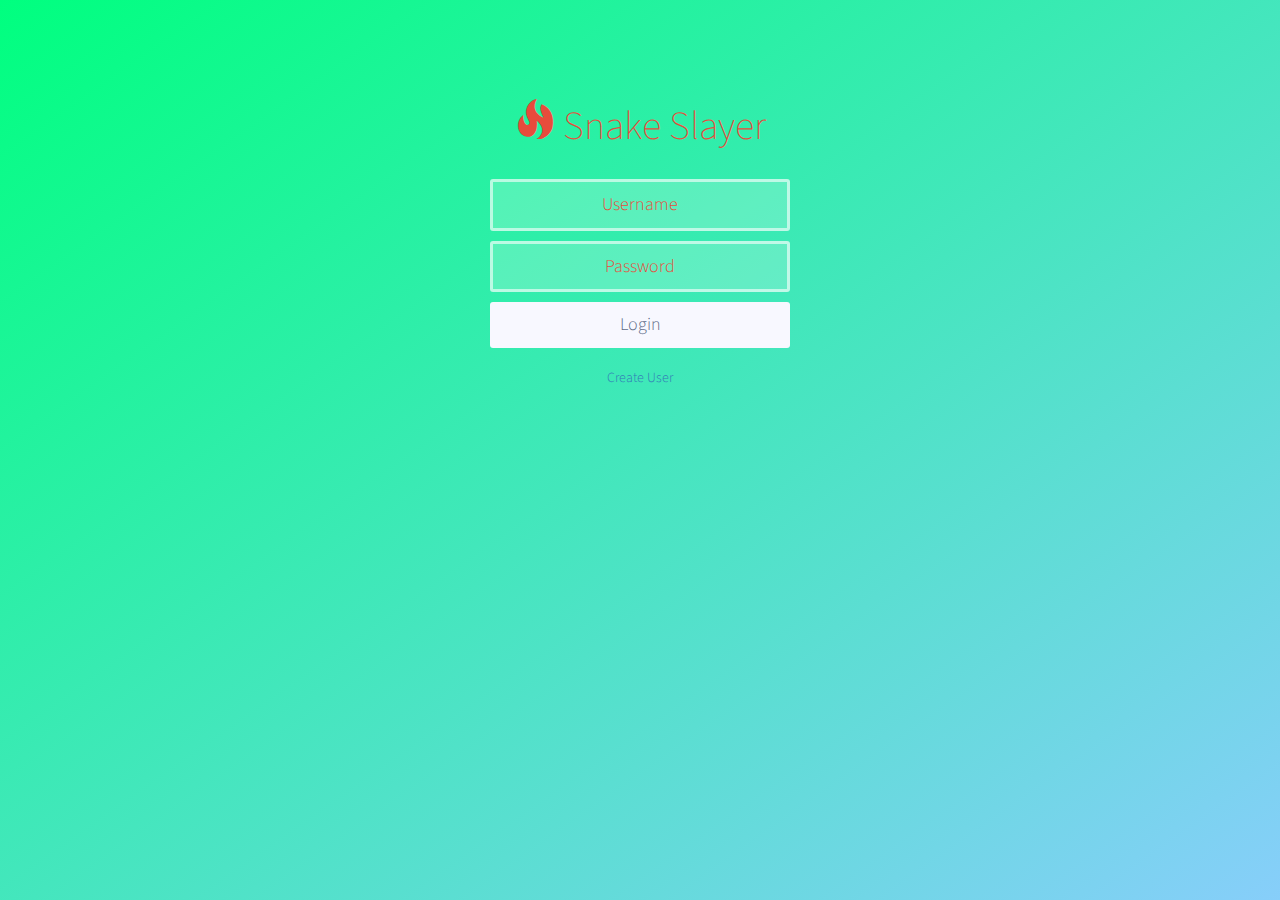
<file: index.html>
<!DOCTYPE html>
<html lang="en">
<head>
    <meta charset="UTF-8">
    <title> client </title>

    <link rel="stylesheet" href="css/bootstrap.css" type="text/css">
    <link rel="stylesheet" href="css/override.css" type="text/css">


</head>
<body>
<!--the wrapper is the background -->
<div class="wrapper">

    <!-- the container is the box that contains the login input fields and button -->
    <div class="container">
        <h1><span class="glyphicon glyphicon-fire"></span> Snake Slayer </h1>

        <!-- specifies the id, type & class for both input fields & button -->
        <form id="loginform" method="post">
            <input type="text" id=userfrm placeholder="Username">
            <input type="password" id=passfrm placeholder="Password">
            <button class="loginbutton" type="submit" id="login-button">Login</button>
            <br>
            <br>
            <a href="signup.html"> Create User </a>

        </form>

    </div>
    <!--creates the "bubble" effect in the background-->
    <ul class="bg-bubbles">
        <li></li>
        <li></li>
        <li></li>
        <li></li>
        <li></li>
        <li></li>
        <li></li>
        <li></li>
        <li></li>
        <li></li>
    </ul>
</div>


<script src="js/lib/jquery-2.1.4.min.js"></script>
<script src="js/lib/bootstrap.js"></script>
<script src="js/client.js"></script>

</body>
</html>
</file>
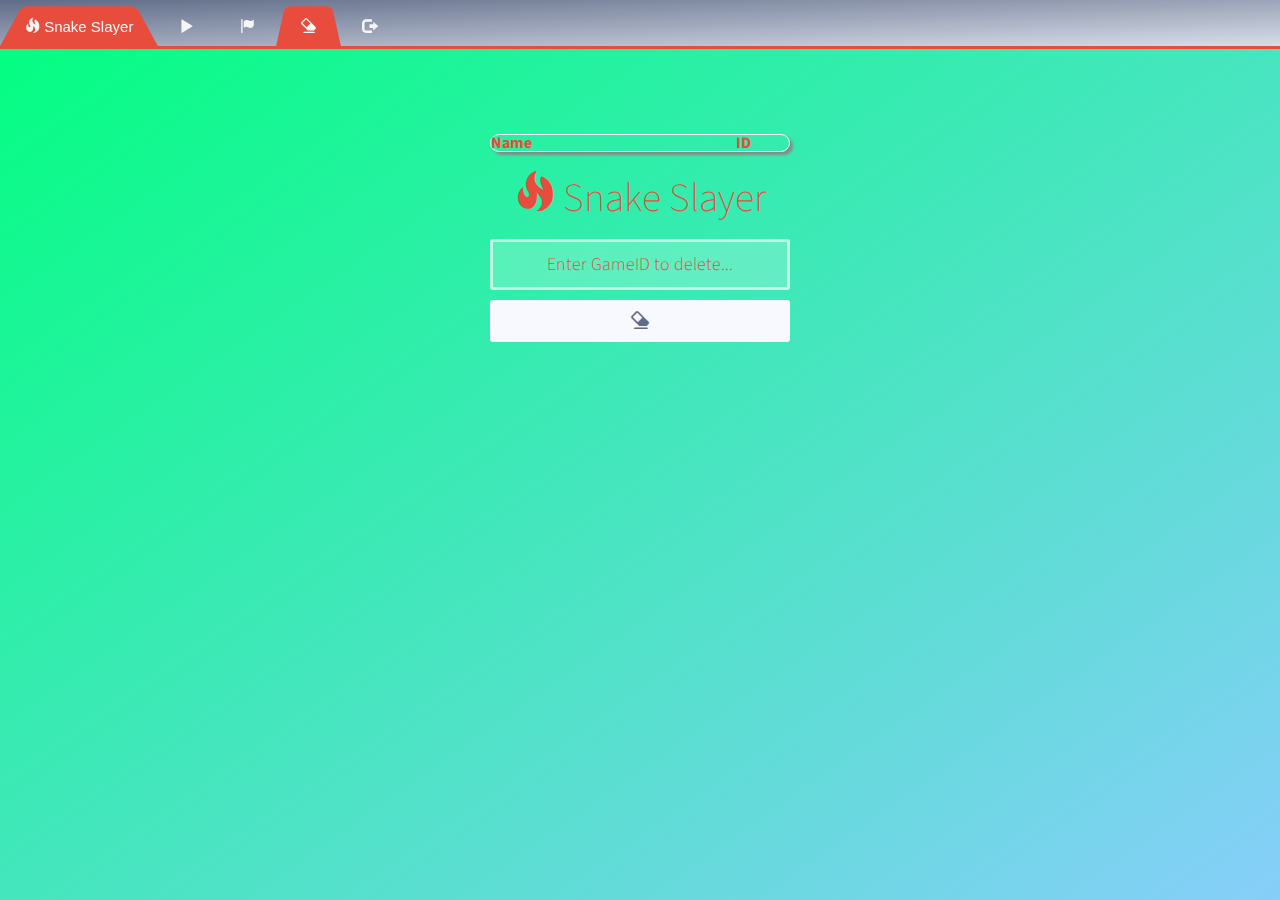
<file: delete.html>
<!DOCTYPE html>
<html lang="en">
<head>
    <meta charset="UTF-8">

    <title>Delete in Snake Slayer</title>
    <link rel="stylesheet" href="css/bootstrap.css" type="text/css">
    <link rel="stylesheet" href="css/reset.css" type="text/css">
    <link rel="stylesheet" href="css/deleteoverride.css" type="text/css">

</head>

<body>

<!-- background -->
<div class="wrapper">

    <!-- nav bar -->
    <div id='cssmenu'>
        <ul>
            <li><a href='game.html'> <span class="glyphicon glyphicon-fire"></span> Snake Slayer </a></li>
            <li><a href='join.html'><span class="glyphicon glyphicon-play"></span></a></li>
            <li><a href='scores.html'><span class="glyphicon glyphicon-flag"></span></a></li>
            <li class='active'><a href='delete.html'><span class="glyphicon glyphicon-erase"></span></a></li>
            <li><a href='index.html'><span class="glyphicon glyphicon-log-out"></span></a></li>

        </ul>
    </div>

    <!-- Delete DIV!! it uses index/override CSS therefore it is still named container -->
    <div class="container">
        <!-- games deleted table -->
        <div class="pendinggames">
            <table id="deletegames">


                <tr>
                    <th width="500px">Name</th>
                    <th width="100px">ID</th>

                </tr>


            </table>

        </div>
        <h1><span class="glyphicon glyphicon-fire"></span> Snake Slayer </h1>
        <!-- specifies the id, type & class for both input field & button -->
        <form id="deleteform" method="post">
            <input type="text" id=deletegamefrm placeholder="Enter GameID to delete..." name="game">
            <button class="deletebutton" type="submit" id="delete-button" value="post"><span
                    class="glyphicon glyphicon-erase"></span></button>

        </form>

    </div>

    <!-- creates the bubble effect in the background -->
    <ul class="bg-bubbles">
        <li></li>
        <li></li>
        <li></li>
        <li></li>
        <li></li>
        <li></li>
        <li></li>
        <li></li>
        <li></li>
        <li></li>
    </ul>
</div>


<script src="js/lib/jquery-2.1.4.min.js"></script>
<script src="js/lib/bootstrap.js"></script>
<script src="js/client.js"></script>


</body>

</html>
</file>
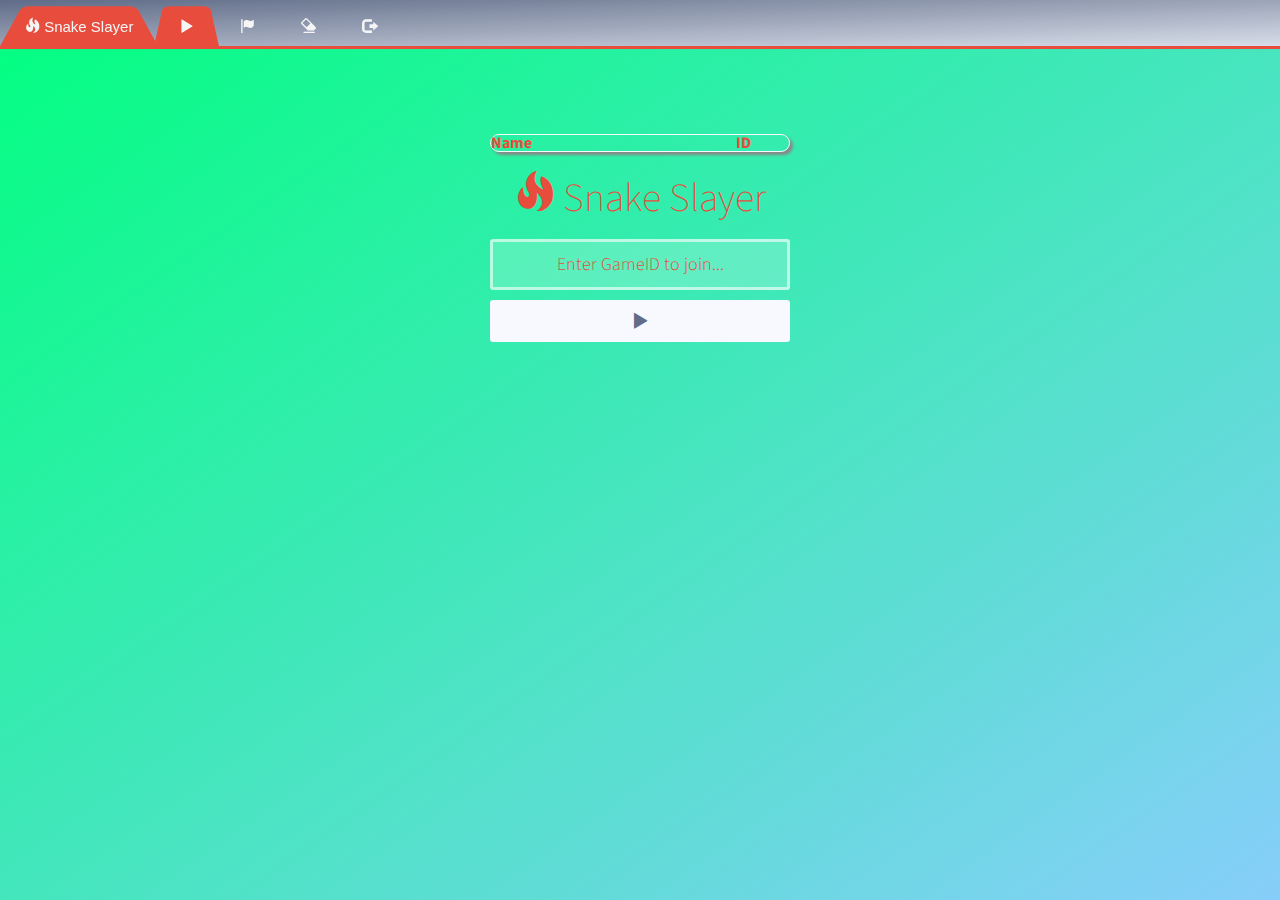
<file: join.html>
<!DOCTYPE html>
<html lang="en">
<head>
    <meta charset="UTF-8">

    <title>Join Game in Snake Slayer</title>
    <link rel="stylesheet" href="css/bootstrap.css" type="text/css">
    <link rel="stylesheet" href="css/reset.css" type="text/css">
    <link rel="stylesheet" href="css/joinoverride.css" type="text/css">

</head>

<body>

<!-- background -->
<div class="wrapper">

    <!-- nav bar -->
    <div id='cssmenu'>
        <ul>
            <li><a href='game.html'> <span class="glyphicon glyphicon-fire"></span> Snake Slayer </a></li>
            <li class='active'><a href='join.html'><span class="glyphicon glyphicon-play"></span></a></li>
            <li><a href='scores.html'><span class="glyphicon glyphicon-flag"></span></a></li>
            <li><a href='delete.html'><span class="glyphicon glyphicon-erase"></span></a></li>
            <li><a href='index.html'><span class="glyphicon glyphicon-log-out"></span></a></li>

        </ul>
    </div>

    <!-- Delete DIV!! it uses index/override CSS therefore it is still named container -->
    <div class="container">
        <!-- games deleted table -->
        <div class="joinpendinggames">
            <table id="joingames">


                <tr>
                    <th width="500px">Name</th>
                    <th width="100px">ID</th>

                </tr>


            </table>

        </div>
        <h1><span class="glyphicon glyphicon-fire"></span> Snake Slayer </h1>
        <!-- specifies the id, type & class for both input field & button -->
        <form id="joinform" method="post">
            <input type="text" id=joingamefrm placeholder="Enter GameID to join..." name="game">
            <button class="joinbutton" type="button" id="join-button" value="post"><span
                    class="glyphicon glyphicon-play"></span></button>

        </form>

    </div>

    <!-- creates the bubble effect in the background -->
    <ul class="bg-bubbles">
        <li></li>
        <li></li>
        <li></li>
        <li></li>
        <li></li>
        <li></li>
        <li></li>
        <li></li>
        <li></li>
        <li></li>
    </ul>
</div>


<script src="js/lib/jquery-2.1.4.min.js"></script>
<script src="js/lib/bootstrap.js"></script>
<script src="js/client.js"></script>


</body>

</html>
</file>
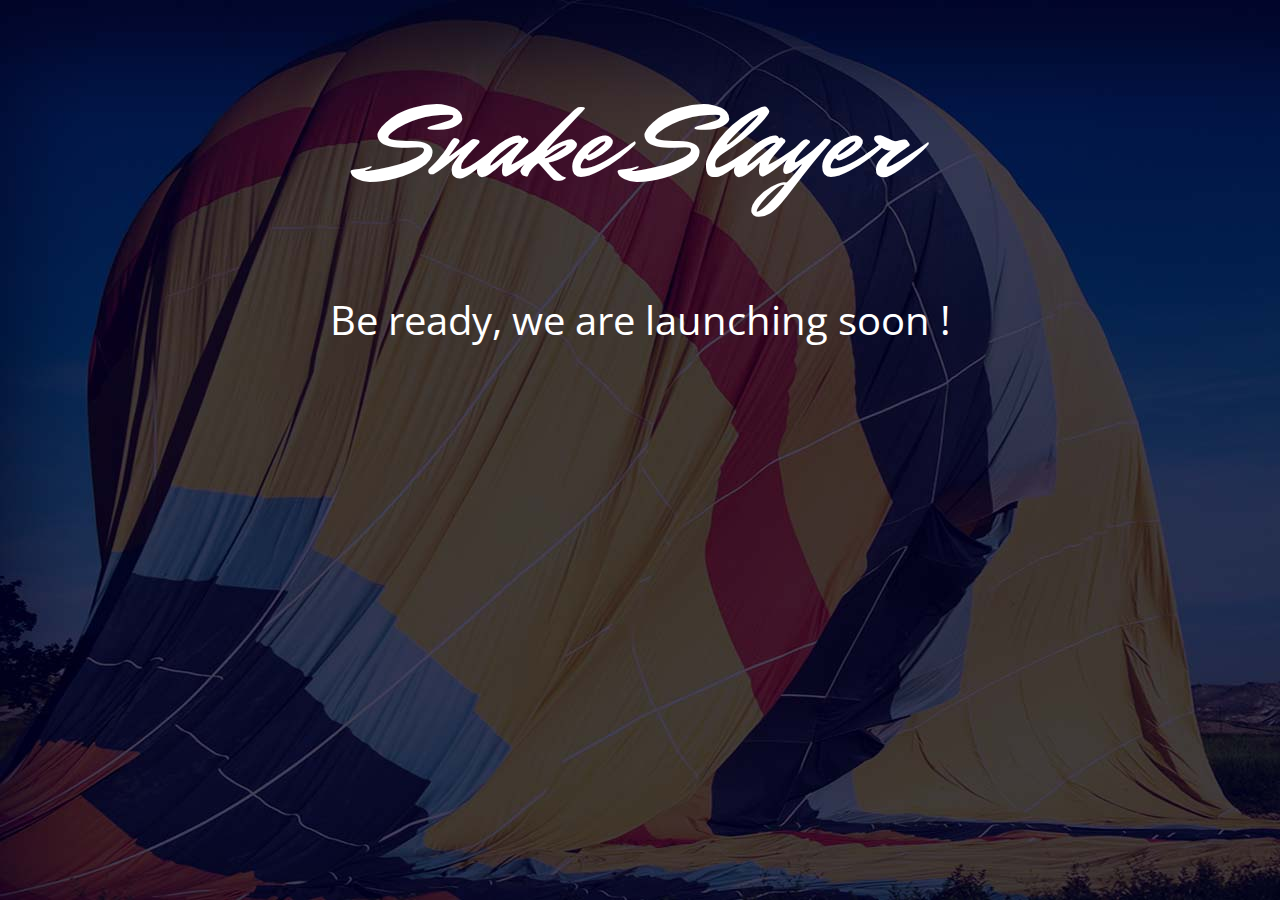
<file: signup.html>
<!DOCTYPE html>
<html>
<head>
    <meta http-equiv="Content-Type" content="text/html; charset=UTF-8">
    <title>Sign up page - coming soon!</title>
    <meta name="viewport" content="width=device-width, initial-scale=1.0">
    <link rel="stylesheet" type="text/css" href="css/signupoverride.css">
    <link href='http://fonts.googleapis.com/css?family=Open+Sans:300,600' rel='stylesheet' type='text/css'>
    <link href='http://fonts.googleapis.com/css?family=Mr+Dafoe' rel='stylesheet' type='text/css'>
</head>
<body>
<div class="wrap">
    <div class="content">
        <div class="logo">
            <a href="signup.html"><h1>Snake Slayer</h1></a>
        </div>
        <p>Be ready, we are launching soon &#33;</p>


    </div>
</div>
</body>
</html>
</file>
<file: css/override.css>
/* different styles for writing etc. */
@import url(http://fonts.googleapis.com/css?family=Source+Sans+Pro:200,300);

* {
    box-sizing: border-box;
    margin: 0;
    padding: 0;
    font-weight: 300;
}

body {
    font-family: 'Source Sans Pro', sans-serif;
    color: #e74c3c;
    font-weight: 300;
}

body ::-webkit-input-placeholder {
    /* WebKit browsers */
    font-family: 'Source Sans Pro', sans-serif;
    color: #e74c3c;
    font-weight: 300;
}

body :-moz-placeholder {
    /* Mozilla Firefox 4 to 18 */
    font-family: 'Source Sans Pro', sans-serif;
    color: #e74c3c;
    opacity: 1;
    font-weight: 300;
}

body ::-moz-placeholder {
    /* Mozilla Firefox 19+ */
    font-family: 'Source Sans Pro', sans-serif;
    color: #e74c3c;
    opacity: 1;
    font-weight: 300;
}

body :-ms-input-placeholder {
    /* Internet Explorer 10+ */
    font-family: 'Source Sans Pro', sans-serif;
    color: #e74c3c;
    font-weight: 300;

}

/* background in itself */
.wrapper {
    background: #87cefa;
    background: -webkit-linear-gradient(top left, #00ff7f 0%, #87cefa 100%);
    background: linear-gradient(to bottom right, #00ff7f 0%, #87cefa 100%);
    position: absolute;
    top: 0%;
    left: 0;
    width: 100%;
    height: 100%;
    overflow: hidden;
}

.wrapper.form-success .container h1 {
    -webkit-transform: translateY(85px);
    -ms-transform: translateY(85px);
    transform: translateY(85px);

}

/* the container for the login/submit menu, with it's input boxes and buttons included*/
.container {
    max-width: 600px;
    margin: 0 auto;
    padding: 80px 0;
    height: 400px;
    text-align: center;
}

.container h1 {
    font-size: 40px;
    -webkit-transition-duration: 1s;
    transition-duration: 1s;
    -webkit-transition-timing-function: ease-in-put;
    transition-timing-function: ease-in-put;
    font-weight: 200;
}

form {
    padding: 20px 0;
    position: relative;
    z-index: 2;
}

/* both textfields for input username + password */
form input {
    -webkit-appearance: none;
    -moz-appearance: none;
    appearance: none;
    outline: 0;
    border: 3px solid rgba(255, 255, 255, 0.6);
    background-color: rgba(255, 255, 255, 0.2);
    width: 300px;
    border-radius: 3px;
    padding: 10px 15px;
    margin: 0 auto 10px auto;
    display: block;
    text-align: center;
    font-size: 18px;
    color: #606c88;
    -webkit-transition-duration: 0.25s;
    transition-duration: 0.25s;
    font-weight: 300;

}

/* hover and click on (focus) effects */
form input:hover {
    background-color: rgba(255, 255, 255, 0.4);
}

form input:focus {
    background-color: #f8f8ff;
    width: 350px;
    color: #606c88;
}

/* submit/login button */
form button {
    -webkit-appearance: none;
    -moz-appearance: none;
    appearance: none;
    outline: 0;
    background-color: #f8f8ff;
    border: 0;
    padding: 10px 15px;
    color: #606c88;
    border-radius: 3px;
    width: 300px;
    cursor: pointer;
    font-size: 18px;
    -webkit-transition-duration: 0.25s;
    transition-duration: 0.25s;
}

/* hover effect on login button */
form button:hover {
    background-color: #e74c3c;
}

/* background effect "bubbles" */
.bg-bubbles {
    position: absolute;
    top: 0;
    left: 0;
    width: 100%;
    height: 100%;
    z-index: 1;
}

.bg-bubbles li {
    position: absolute;
    list-style: none;
    display: block;
    width: 40px;
    height: 40px;
    background-color: rgba(255, 255, 255, 0.15);
    bottom: -160px;
    -webkit-animation: square 25s infinite;
    animation: square 25s infinite;
    -webkit-transition-timing-function: linear;
    transition-timing-function: linear;
}

.bg-bubbles li:nth-child(1) {
    left: 10%;
}

.bg-bubbles li:nth-child(2) {
    left: 20%;
    width: 80px;
    height: 80px;
    -webkit-animation-delay: 2s;
    animation-delay: 2s;
    -webkit-animation-duration: 17s;
    animation-duration: 17s;
}

.bg-bubbles li:nth-child(3) {
    left: 25%;
    -webkit-animation-delay: 4s;
    animation-delay: 4s;
}

.bg-bubbles li:nth-child(4) {
    left: 40%;
    width: 60px;
    height: 60px;
    -webkit-animation-duration: 22s;
    animation-duration: 22s;
    background-color: rgba(255, 255, 255, 0.25);
}

.bg-bubbles li:nth-child(5) {
    left: 70%;
}

.bg-bubbles li:nth-child(6) {
    left: 80%;
    width: 120px;
    height: 120px;
    -webkit-animation-delay: 3s;
    animation-delay: 3s;
    background-color: rgba(255, 255, 255, 0.2);
}

.bg-bubbles li:nth-child(7) {
    left: 32%;
    width: 160px;
    height: 160px;
    -webkit-animation-delay: 7s;
    animation-delay: 7s;
}

.bg-bubbles li:nth-child(8) {
    left: 55%;
    width: 20px;
    height: 20px;
    -webkit-animation-delay: 15s;
    animation-delay: 15s;
    -webkit-animation-duration: 40s;
    animation-duration: 40s;
}

.bg-bubbles li:nth-child(9) {
    left: 25%;
    width: 10px;
    height: 10px;
    -webkit-animation-delay: 2s;
    animation-delay: 2s;
    -webkit-animation-duration: 40s;
    animation-duration: 40s;
    background-color: rgba(255, 255, 255, 0.3);
}

.bg-bubbles li:nth-child(10) {
    left: 90%;
    width: 160px;
    height: 160px;
    -webkit-animation-delay: 11s;
    animation-delay: 11s;
}

/* frame position */
@-webkit-keyframes square {
    0% {
        -webkit-transform: translateY(0);
        transform: translateY(0);
    }
    100% {
        -webkit-transform: translateY(-700px) rotate(600deg);
        transform: translateY(-700px) rotate(600deg);
    }
}

@keyframes square {
    0% {
        -webkit-transform: translateY(0);
        transform: translateY(0);
    }
    100% {
        -webkit-transform: translateY(-700px) rotate(600deg);
        transform: translateY(-700px) rotate(600deg);
    }
}
</file>
<file: css/deleteoverride.css>
/* different styles for writing etc. */
@import url(http://fonts.googleapis.com/css?family=Source+Sans+Pro:200,300);

* {
    box-sizing: border-box;
    margin: 0;
    padding: 0;
    font-weight: 300;
}

body {
    font-family: 'Source Sans Pro', sans-serif;
    color: #e74c3c;
    font-weight: 300;
}

body ::-webkit-input-placeholder {
    /* WebKit browsers */
    font-family: 'Source Sans Pro', sans-serif;
    color: #e74c3c;
    font-weight: 300;
}

body :-moz-placeholder {
    /* Mozilla Firefox 4 to 18 */
    font-family: 'Source Sans Pro', sans-serif;
    color: #e74c3c;
    opacity: 1;
    font-weight: 300;
}

body ::-moz-placeholder {
    /* Mozilla Firefox 19+ */
    font-family: 'Source Sans Pro', sans-serif;
    color: #e74c3c;
    opacity: 1;
    font-weight: 300;
}

body :-ms-input-placeholder {
    /* Internet Explorer 10+ */
    font-family: 'Source Sans Pro', sans-serif;
    color: #e74c3c;
    font-weight: 300;

}

/* background in itself */
.wrapper {
    background: #87cefa;
    background: -webkit-linear-gradient(top left, #00ff7f 0%, #87cefa 100%);
    background: linear-gradient(to bottom right, #00ff7f 0%, #87cefa 100%);
    position: absolute;
    top: 0%;
    left: 0;
    width: 100%;
    height: 100%;
    overflow: hidden;
}

.wrapper.form-success .container h1 {
    -webkit-transform: translateY(85px);
    -ms-transform: translateY(85px);
    transform: translateY(85px);

}

/* the container for the login/submit menu, with it's input boxes and buttons included*/
.container {
    max-width: 600px;
    margin: 0% auto;
    padding: 80px 0;
    height: 400px;
    text-align: center;
}

.container h1 {
    font-size: 40px;
    margin-top: 2%;
    -webkit-transition-duration: 1s;
    transition-duration: 1s;
    -webkit-transition-timing-function: ease-in-put;
    transition-timing-function: ease-in-put;
    font-weight: 200;
}

form {
    padding: 20px 0;
    position: relative;
    z-index: 2;
}

/* both textfields for input username + password */
form input {
    -webkit-appearance: none;
    -moz-appearance: none;
    appearance: none;
    outline: 0;
    border: 3px solid rgba(255, 255, 255, 0.6);
    background-color: rgba(255, 255, 255, 0.2);
    width: 300px;
    border-radius: 3px;
    padding: 10px 15px;
    margin: 0 auto 10px auto;
    display: block;
    text-align: center;
    font-size: 18px;
    color: #606c88;
    -webkit-transition-duration: 0.25s;
    transition-duration: 0.25s;
    font-weight: 300;

}

/* hover and click on (focus) effects */
form input:hover {
    background-color: rgba(255, 255, 255, 0.4);
}

form input:focus {
    background-color: #f8f8ff;
    width: 350px;
    color: #606c88;
}

/* submit/login button */
form button {
    -webkit-appearance: none;
    -moz-appearance: none;
    appearance: none;
    outline: 0;
    background-color: #f8f8ff;
    border: 0;
    padding: 10px 15px;
    color: #606c88;
    border-radius: 3px;
    width: 300px;
    cursor: pointer;
    font-size: 18px;
    -webkit-transition-duration: 0.25s;
    transition-duration: 0.25s;
}

/* hover effect on login button */
form button:hover {
    background-color: #e74c3c;
}

/* background effect "bubbles" */
.bg-bubbles {
    position: absolute;
    top: 0;
    left: 0;
    width: 100%;
    height: 100%;
    z-index: 1;
}

.bg-bubbles li {
    position: absolute;
    list-style: none;
    display: block;
    width: 40px;
    height: 40px;
    background-color: rgba(255, 255, 255, 0.15);
    bottom: -160px;
    -webkit-animation: square 25s infinite;
    animation: square 25s infinite;
    -webkit-transition-timing-function: linear;
    transition-timing-function: linear;
}

.bg-bubbles li:nth-child(1) {
    left: 10%;
}

.bg-bubbles li:nth-child(2) {
    left: 20%;
    width: 80px;
    height: 80px;
    -webkit-animation-delay: 2s;
    animation-delay: 2s;
    -webkit-animation-duration: 17s;
    animation-duration: 17s;
}

.bg-bubbles li:nth-child(3) {
    left: 25%;
    -webkit-animation-delay: 4s;
    animation-delay: 4s;
}

.bg-bubbles li:nth-child(4) {
    left: 40%;
    width: 60px;
    height: 60px;
    -webkit-animation-duration: 22s;
    animation-duration: 22s;
    background-color: rgba(255, 255, 255, 0.25);
}

.bg-bubbles li:nth-child(5) {
    left: 70%;
}

.bg-bubbles li:nth-child(6) {
    left: 80%;
    width: 120px;
    height: 120px;
    -webkit-animation-delay: 3s;
    animation-delay: 3s;
    background-color: rgba(255, 255, 255, 0.2);
}

.bg-bubbles li:nth-child(7) {
    left: 32%;
    width: 160px;
    height: 160px;
    -webkit-animation-delay: 7s;
    animation-delay: 7s;
}

.bg-bubbles li:nth-child(8) {
    left: 55%;
    width: 20px;
    height: 20px;
    -webkit-animation-delay: 15s;
    animation-delay: 15s;
    -webkit-animation-duration: 40s;
    animation-duration: 40s;
}

.bg-bubbles li:nth-child(9) {
    left: 25%;
    width: 10px;
    height: 10px;
    -webkit-animation-delay: 2s;
    animation-delay: 2s;
    -webkit-animation-duration: 40s;
    animation-duration: 40s;
    background-color: rgba(255, 255, 255, 0.3);
}

.bg-bubbles li:nth-child(10) {
    left: 90%;
    width: 160px;
    height: 160px;
    -webkit-animation-delay: 11s;
    animation-delay: 11s;
}

/* frame position */
@-webkit-keyframes square {
    0% {
        -webkit-transform: translateY(0);
        transform: translateY(0);
    }
    100% {
        -webkit-transform: translateY(-700px) rotate(600deg);
        transform: translateY(-700px) rotate(600deg);
    }
}

@keyframes square {
    0% {
        -webkit-transform: translateY(0);
        transform: translateY(0);
    }
    100% {
        -webkit-transform: translateY(-700px) rotate(600deg);
        transform: translateY(-700px) rotate(600deg);
    }
}

/* Nav bar */

#cssmenu,
#cssmenu ul,
#cssmenu ul li,
#cssmenu ul li a {
    margin: 0;
    padding: 0;
    border: 0;
    list-style: none;
    line-height: 1;
    display: block;
    position: relative;
    -webkit-box-sizing: border-box;
    -moz-box-sizing: border-box;
    box-sizing: border-box;
}

#cssmenu:after,
#cssmenu > ul:after {
    content: ".";
    display: block;
    clear: both;
    visibility: hidden;
    line-height: 0;
    height: 0;
}

#cssmenu {
    width: auto;
    border-bottom: 3px solid #e74c3c;
    font-family: Raleway, sans-serif;
    line-height: 1;
}

#cssmenu ul {
    background: -webkit-linear-gradient(top left, #606c88 0%, #D7DDE8 100%);
    background: linear-gradient(to bottom right, #606c88 0%, #D7DDE8 100%);
}

#cssmenu > ul > li {
    float: left;
}

#cssmenu.align-center > ul {
    font-size: 0;
    text-align: center;
}

#cssmenu.align-center > ul > li {
    display: inline-block;
    float: none;
}

#cssmenu.align-right > ul > li {
    float: right;
}

#cssmenu.align-right > ul > li > a {
    margin-right: 0;
    margin-left: -4px;
}

#cssmenu > ul > li > a {
    z-index: 2;
    padding: 18px 25px 12px 25px;
    font-size: 15px;
    font-weight: 400;
    text-decoration: none;
    color: #f5f5f5;
    -webkit-transition: all .2s ease;
    -moz-transition: all .2s ease;
    -ms-transition: all .2s ease;
    -o-transition: all .2s ease;
    transition: all .2s ease;
    margin-right: -4px;
}

#cssmenu > ul > li.active > a,
#cssmenu > ul > li:hover > a,
#cssmenu > ul > li > a:hover {
    color: #f5f5f5;
}

#cssmenu > ul > li > a:after {
    position: absolute;
    left: 0;
    bottom: 0;
    right: 0;
    z-index: -1;
    width: 100%;
    height: 120%;
    border-top-left-radius: 8px;
    border-top-right-radius: 8px;
    content: "";
    -webkit-transition: all .2s ease;
    -o-transition: all .2s ease;
    transition: all .2s ease;
    -webkit-transform: perspective(5px) rotateX(2deg);
    -webkit-transform-origin: bottom;
    -moz-transform: perspective(5px) rotateX(2deg);
    -moz-transform-origin: bottom;
    transform: perspective(5px) rotateX(2deg);
    transform-origin: bottom;
}

#cssmenu > ul > li.active > a:after,
#cssmenu > ul > li:hover > a:after,
#cssmenu > ul > li > a:hover:after {
    background: #e74c3c;
}

.pendinggames {

    margin: 5px;
    padding: 0;
    width: 50%;
    box-shadow: 3px 3px 3px #888888;
    border: 1px solid #f8f8ff;
    display: flex;
    justify-content: center;
    display: inline-block;
    text-align: center;
    font-weight: bold;

    -moz-border-radius-bottomleft: 10px;
    -webkit-border-bottom-left-radius: 10px;
    border-bottom-left-radius: 10px;

    -moz-border-radius-bottomright: 10px;
    -webkit-border-bottom-right-radius: 10px;
    border-bottom-right-radius: 10px;

    -moz-border-radius-topright: 10px;
    -webkit-border-top-right-radius: 10px;
    border-top-right-radius: 10px;

    -moz-border-radius-topleft: 10px;
    -webkit-border-top-left-radius: 10px;
    border-top-left-radius: 10px;

}

.pendinggames table {
    border-collapse: collapse;
    border-spacing: 0;
    width: 100%;
    height: 100%;
    margin: 0;
    padding: 0;
}

.pendinggames tr:last-child td:last-child {
    -moz-border-radius-bottomright: 10px;
    -webkit-border-bottom-right-radius: 10px;
    border-bottom-right-radius: 10px;
}

.pendinggames table tr:first-child td:first-child {
    -moz-border-radius-topleft: 10px;
    -webkit-border-top-left-radius: 10px;
    border-top-left-radius: 10px;
}

.pendinggames table tr:first-child td:last-child {
    -moz-border-radius-topright: 10px;
    -webkit-border-top-right-radius: 10px;
    border-top-right-radius: 10px;
}

.pendinggames tr:last-child td:first-child {
    -moz-border-radius-bottomleft: 10px;
    -webkit-border-bottom-left-radius: 10px;
    border-bottom-left-radius: 10px;
}

.pendinggames tr:hover td {

}

.pendinggames tr:nth-child(odd) {
}

.pendinggames tr:nth-child(even) {
}

.pendinggames td {

    vertical-align: middle;
    border: 1px solid #ffffff;
    text-align: left;
    padding: 8px;
    font-size: 13px;
    font-family: sans-serif;
    font-weight: normal;
    color: #606c88;
}

.pendinggames tr:last-child td {
    border-width: 0px 1px 0px 0px;
}

.pendinggames tr td:last-child {
    border-width: 0px 0px 1px 0px;
}

.pendinggames tr:last-child td:last-child {
    border-width: 0px 0px 0px 0px;
}

.pendinggames tr:first-child td {
    background: -o-linear-gradient(bottom, #606c88 5%, #e74c3c 100%);
    background: -webkit-gradient(linear, left top, left bottom, color-stop(0.05, #606c88), color-stop(1, #e74c3c));
    background: -moz-linear-gradient(center top, #606c88 5%, #e74c3c 100%);
    filter: progid:DXImageTransform.Microsoft.gradient(startColorstr="#606c88", endColorstr="#e74c3c");
    background: -o-linear-gradient(top, #606c88, #e74c3c);

    background-color: #606c88;
    border: 0px solid #ffffff;
    text-align: center;
    border-width: 0px 0px 1px 1px;
    font-size: 18px;
    padding: 10px;
    font-family: Times New Roman;
    font-weight: bold;
    color: #ffffff;

}

.pendinggames tr:first-child td:first-child {
    border-width: 0px 0px 1px 0px;
}

.pendinggames tr:first-child td:last-child {
    border-width: 0px 0px 1px 1px;
}
</file>
<file: css/joinoverride.css>
/* different styles for writing etc. */
@import url(http://fonts.googleapis.com/css?family=Source+Sans+Pro:200,300);

* {
    box-sizing: border-box;
    margin: 0;
    padding: 0;
    font-weight: 300;
}

body {
    font-family: 'Source Sans Pro', sans-serif;
    color: #e74c3c;
    font-weight: 300;
}

body ::-webkit-input-placeholder {
    /* WebKit browsers */
    font-family: 'Source Sans Pro', sans-serif;
    color: #e74c3c;
    font-weight: 300;
}

body :-moz-placeholder {
    /* Mozilla Firefox 4 to 18 */
    font-family: 'Source Sans Pro', sans-serif;
    color: #e74c3c;
    opacity: 1;
    font-weight: 300;
}

body ::-moz-placeholder {
    /* Mozilla Firefox 19+ */
    font-family: 'Source Sans Pro', sans-serif;
    color: #e74c3c;
    opacity: 1;
    font-weight: 300;
}

body :-ms-input-placeholder {
    /* Internet Explorer 10+ */
    font-family: 'Source Sans Pro', sans-serif;
    color: #e74c3c;
    font-weight: 300;

}

/* background in itself */
.wrapper {
    background: #87cefa;
    background: -webkit-linear-gradient(top left, #00ff7f 0%, #87cefa 100%);
    background: linear-gradient(to bottom right, #00ff7f 0%, #87cefa 100%);
    position: absolute;
    top: 0%;
    left: 0;
    width: 100%;
    height: 100%;
    overflow: hidden;
}

.wrapper.form-success .container h1 {
    -webkit-transform: translateY(85px);
    -ms-transform: translateY(85px);
    transform: translateY(85px);

}

/* the container for the login/submit menu, with it's input boxes and buttons included*/
.container {
    max-width: 600px;
    margin: 0% auto;
    padding: 80px 0;
    height: 400px;
    text-align: center;
}

.container h1 {
    font-size: 40px;
    margin-top: 2%;
    -webkit-transition-duration: 1s;
    transition-duration: 1s;
    -webkit-transition-timing-function: ease-in-put;
    transition-timing-function: ease-in-put;
    font-weight: 200;
}

form {
    padding: 20px 0;
    position: relative;
    z-index: 2;
}

/* both textfields for input username + password */
form input {
    -webkit-appearance: none;
    -moz-appearance: none;
    appearance: none;
    outline: 0;
    border: 3px solid rgba(255, 255, 255, 0.6);
    background-color: rgba(255, 255, 255, 0.2);
    width: 300px;
    border-radius: 3px;
    padding: 10px 15px;
    margin: 0 auto 10px auto;
    display: block;
    text-align: center;
    font-size: 18px;
    color: #606c88;
    -webkit-transition-duration: 0.25s;
    transition-duration: 0.25s;
    font-weight: 300;

}

/* hover and click on (focus) effects */
form input:hover {
    background-color: rgba(255, 255, 255, 0.4);
}

form input:focus {
    background-color: #f8f8ff;
    width: 350px;
    color: #606c88;
}

/* submit/login button */
form button {
    -webkit-appearance: none;
    -moz-appearance: none;
    appearance: none;
    outline: 0;
    background-color: #f8f8ff;
    border: 0;
    padding: 10px 15px;
    color: #606c88;
    border-radius: 3px;
    width: 300px;
    cursor: pointer;
    font-size: 18px;
    -webkit-transition-duration: 0.25s;
    transition-duration: 0.25s;
}

/* hover effect on login button */
form button:hover {
    background-color: #e74c3c;
}

/* background effect "bubbles" */
.bg-bubbles {
    position: absolute;
    top: 0;
    left: 0;
    width: 100%;
    height: 100%;
    z-index: 1;
}

.bg-bubbles li {
    position: absolute;
    list-style: none;
    display: block;
    width: 40px;
    height: 40px;
    background-color: rgba(255, 255, 255, 0.15);
    bottom: -160px;
    -webkit-animation: square 25s infinite;
    animation: square 25s infinite;
    -webkit-transition-timing-function: linear;
    transition-timing-function: linear;
}

.bg-bubbles li:nth-child(1) {
    left: 10%;
}

.bg-bubbles li:nth-child(2) {
    left: 20%;
    width: 80px;
    height: 80px;
    -webkit-animation-delay: 2s;
    animation-delay: 2s;
    -webkit-animation-duration: 17s;
    animation-duration: 17s;
}

.bg-bubbles li:nth-child(3) {
    left: 25%;
    -webkit-animation-delay: 4s;
    animation-delay: 4s;
}

.bg-bubbles li:nth-child(4) {
    left: 40%;
    width: 60px;
    height: 60px;
    -webkit-animation-duration: 22s;
    animation-duration: 22s;
    background-color: rgba(255, 255, 255, 0.25);
}

.bg-bubbles li:nth-child(5) {
    left: 70%;
}

.bg-bubbles li:nth-child(6) {
    left: 80%;
    width: 120px;
    height: 120px;
    -webkit-animation-delay: 3s;
    animation-delay: 3s;
    background-color: rgba(255, 255, 255, 0.2);
}

.bg-bubbles li:nth-child(7) {
    left: 32%;
    width: 160px;
    height: 160px;
    -webkit-animation-delay: 7s;
    animation-delay: 7s;
}

.bg-bubbles li:nth-child(8) {
    left: 55%;
    width: 20px;
    height: 20px;
    -webkit-animation-delay: 15s;
    animation-delay: 15s;
    -webkit-animation-duration: 40s;
    animation-duration: 40s;
}

.bg-bubbles li:nth-child(9) {
    left: 25%;
    width: 10px;
    height: 10px;
    -webkit-animation-delay: 2s;
    animation-delay: 2s;
    -webkit-animation-duration: 40s;
    animation-duration: 40s;
    background-color: rgba(255, 255, 255, 0.3);
}

.bg-bubbles li:nth-child(10) {
    left: 90%;
    width: 160px;
    height: 160px;
    -webkit-animation-delay: 11s;
    animation-delay: 11s;
}

/* frame position */
@-webkit-keyframes square {
    0% {
        -webkit-transform: translateY(0);
        transform: translateY(0);
    }
    100% {
        -webkit-transform: translateY(-700px) rotate(600deg);
        transform: translateY(-700px) rotate(600deg);
    }
}

@keyframes square {
    0% {
        -webkit-transform: translateY(0);
        transform: translateY(0);
    }
    100% {
        -webkit-transform: translateY(-700px) rotate(600deg);
        transform: translateY(-700px) rotate(600deg);
    }
}

/* Nav bar */

#cssmenu,
#cssmenu ul,
#cssmenu ul li,
#cssmenu ul li a {
    margin: 0;
    padding: 0;
    border: 0;
    list-style: none;
    line-height: 1;
    display: block;
    position: relative;
    -webkit-box-sizing: border-box;
    -moz-box-sizing: border-box;
    box-sizing: border-box;
}

#cssmenu:after,
#cssmenu > ul:after {
    content: ".";
    display: block;
    clear: both;
    visibility: hidden;
    line-height: 0;
    height: 0;
}

#cssmenu {
    width: auto;
    border-bottom: 3px solid #e74c3c;
    font-family: Raleway, sans-serif;
    line-height: 1;
}

#cssmenu ul {
    background: -webkit-linear-gradient(top left, #606c88 0%, #D7DDE8 100%);
    background: linear-gradient(to bottom right, #606c88 0%, #D7DDE8 100%);
}

#cssmenu > ul > li {
    float: left;
}

#cssmenu.align-center > ul {
    font-size: 0;
    text-align: center;
}

#cssmenu.align-center > ul > li {
    display: inline-block;
    float: none;
}

#cssmenu.align-right > ul > li {
    float: right;
}

#cssmenu.align-right > ul > li > a {
    margin-right: 0;
    margin-left: -4px;
}

#cssmenu > ul > li > a {
    z-index: 2;
    padding: 18px 25px 12px 25px;
    font-size: 15px;
    font-weight: 400;
    text-decoration: none;
    color: #f5f5f5;
    -webkit-transition: all .2s ease;
    -moz-transition: all .2s ease;
    -ms-transition: all .2s ease;
    -o-transition: all .2s ease;
    transition: all .2s ease;
    margin-right: -4px;
}

#cssmenu > ul > li.active > a,
#cssmenu > ul > li:hover > a,
#cssmenu > ul > li > a:hover {
    color: #f5f5f5;
}

#cssmenu > ul > li > a:after {
    position: absolute;
    left: 0;
    bottom: 0;
    right: 0;
    z-index: -1;
    width: 100%;
    height: 120%;
    border-top-left-radius: 8px;
    border-top-right-radius: 8px;
    content: "";
    -webkit-transition: all .2s ease;
    -o-transition: all .2s ease;
    transition: all .2s ease;
    -webkit-transform: perspective(5px) rotateX(2deg);
    -webkit-transform-origin: bottom;
    -moz-transform: perspective(5px) rotateX(2deg);
    -moz-transform-origin: bottom;
    transform: perspective(5px) rotateX(2deg);
    transform-origin: bottom;
}

#cssmenu > ul > li.active > a:after,
#cssmenu > ul > li:hover > a:after,
#cssmenu > ul > li > a:hover:after {
    background: #e74c3c;
}

.joinpendinggames {

    margin: 5px;
    padding: 0;
    width: 50%;
    box-shadow: 3px 3px 3px #888888;
    border: 1px solid #f8f8ff;
    display: flex;
    justify-content: center;
    display: inline-block;
    text-align: center;
    font-weight: bold;

    -moz-border-radius-bottomleft: 10px;
    -webkit-border-bottom-left-radius: 10px;
    border-bottom-left-radius: 10px;

    -moz-border-radius-bottomright: 10px;
    -webkit-border-bottom-right-radius: 10px;
    border-bottom-right-radius: 10px;

    -moz-border-radius-topright: 10px;
    -webkit-border-top-right-radius: 10px;
    border-top-right-radius: 10px;

    -moz-border-radius-topleft: 10px;
    -webkit-border-top-left-radius: 10px;
    border-top-left-radius: 10px;

}

.joinpendinggames table {
    border-collapse: collapse;
    border-spacing: 0;
    width: 100%;
    height: 100%;
    margin: 0;
    padding: 0;
}

.joinpendinggames tr:last-child td:last-child {
    -moz-border-radius-bottomright: 10px;
    -webkit-border-bottom-right-radius: 10px;
    border-bottom-right-radius: 10px;
}

.joinpendinggames table tr:first-child td:first-child {
    -moz-border-radius-topleft: 10px;
    -webkit-border-top-left-radius: 10px;
    border-top-left-radius: 10px;
}

.joinpendinggames table tr:first-child td:last-child {
    -moz-border-radius-topright: 10px;
    -webkit-border-top-right-radius: 10px;
    border-top-right-radius: 10px;
}

.joinpendinggames tr:last-child td:first-child {
    -moz-border-radius-bottomleft: 10px;
    -webkit-border-bottom-left-radius: 10px;
    border-bottom-left-radius: 10px;
}

.joinpendinggames tr:hover td {

}

.joinpendinggames tr:nth-child(odd) {
}

.joinpendinggames tr:nth-child(even) {
}

.joinpendinggames td {

    vertical-align: middle;
    border: 1px solid #ffffff;
    text-align: left;
    padding: 8px;
    font-size: 13px;
    font-family: sans-serif;
    font-weight: normal;
    color: #606c88;
}

.pendinggames tr:last-child td {
    border-width: 0px 1px 0px 0px;
}

.pendinggames tr td:last-child {
    border-width: 0px 0px 1px 0px;
}

.pendinggames tr:last-child td:last-child {
    border-width: 0px 0px 0px 0px;
}

.joinpendinggames tr:first-child td {
    background: -o-linear-gradient(bottom, #606c88 5%, #e74c3c 100%);
    background: -webkit-gradient(linear, left top, left bottom, color-stop(0.05, #606c88), color-stop(1, #e74c3c));
    background: -moz-linear-gradient(center top, #606c88 5%, #e74c3c 100%);
    filter: progid:DXImageTransform.Microsoft.gradient(startColorstr="#606c88", endColorstr="#e74c3c");
    background: -o-linear-gradient(top, #606c88, #e74c3c);

    background-color: #606c88;
    border: 0px solid #ffffff;
    text-align: center;
    border-width: 0px 0px 1px 1px;
    font-size: 18px;
    padding: 10px;
    font-family: Times New Roman;
    font-weight: bold;
    color: #ffffff;

}

.joinpendinggames tr:first-child td:first-child {
    border-width: 0px 0px 1px 0px;
}

.joinpendinggames tr:first-child td:last-child {
    border-width: 0px 0px 1px 1px;
}
</file>
<file: css/signupoverride.css>
/* reset */
html, body, div, span, applet, object, iframe, h1, h2, h3, h4, h5, h6, p, blockquote, pre, a, abbr, acronym, address, big, cite, code, del, dfn, em, img, ins, kbd, q, s, samp, small, strike, strong, sub, sup, tt, var, b, u, i, dl, dt, dd, ol, nav ul, nav li, fieldset, form, label, legend, table, caption, tbody, tfoot, thead, tr, th, td, article, aside, canvas, details, embed, figure, figcaption, footer, header, hgroup, menu, nav, output, ruby, section, summary, time, mark, audio, video {
    margin: 0;
    padding: 0;
    border: 0;
    font-size: 100%;
    font: inherit;
    vertical-align: baseline;
}

article, aside, details, figcaption, figure, footer, header, hgroup, menu, nav, section {
    display: block;
}

ol, ul {
    list-style: none;
    margin: 0px;
    padding: 0px;
}

blockquote, q {
    quotes: none;
}

blockquote:before, blockquote:after, q:before, q:after {
    content: '';
    content: none;
}

table {
    border-collapse: collapse;
    border-spacing: 0;
}

/* start editing from here */
a {
    text-decoration: none;
}

.txt-rt {
    text-align: right;
}

/* text align right */
.txt-lt {
    text-align: left;
}

/* text align left */
.txt-center {
    text-align: center;
}

/* text align center */
.float-rt {
    float: right;
}

/* float right */
.float-lt {
    float: left;
}

/* float left */
.clear {
    clear: both;
}

/* clear float */
.pos-relative {
    position: relative;
}

/* Position Relative */
.pos-absolute {
    position: absolute;
}

/* Position Absolute */
.vertical-base {
    vertical-align: baseline;
}

/* vertical align baseline */
.vertical-top {
    vertical-align: top;
}

/* vertical align top */
nav.vertical ul li {
    display: block;
}

/* vertical menu */
nav.horizontal ul li {
    display: inline-block;
}

/* horizontal menu */
img {
    width: 100%;
}

/*end reset*/
body {
    background: url(../img/comingsoon.jpg) no-repeat;
    font-family: 'Open Sans', sans-serif;
}

.wrap {
    width: 70%;
    margin: 0 auto;
}

.content {
    padding-top: 65px;

    text-align: center;
}

.logo {
    text-align: center;
    padding: 20 0px;
    display: block;
}

.logo a {
    display: inline-block;
}

.logo a h1 {
    font-family: 'Mr Dafoe', cursive;
    font-size: 7em;
    color: #FFF;

}

.content p {
    color: #fff;
    font-size: 40px;
    padding-top: 70px;
    font-family: 'Open Sans', sans-serif;
}

/*---start-form----*/

.form {
    width: 60%;
    margin: 65px 20px 20px 223px;
    position: relative;
}

.form form {
    background: #FFF;

}

.notified form {
    text-align: center;
    border: 1px solid #323733;
    background: #323733;
    border-radius: 6px;
}

.form input[type="email"] {
    width: 88%;
    padding: 23px;
    color: #d9d9d9;
    font-size: 20px;
    outline: none;
    border: none;
    background: #fff;
    margin: 0px;
    font-family: 'Open Sans', sans-serif;
    font-weight: 600;
    -webkit-appearance: none;
}

.form input[type="email"]:focus {
    color: #474747;
    outline: none;
    font-family: 'Open Sans', sans-serif;
}

.form input[type="submit"] {
    background: #fa9e27;
    padding: 23px;
    border: none;
    color: #ffffff;
    outline: none;
    cursor: pointer;
    margin: 0px;
    width: 30%;
    font-size: 20px;
    font-family: 'Open Sans', sans-serif;
    font-weight: 600;
    -webkit-transition: all 0.3s;
    -moz-transition: all 0.3s;
    transition: all 0.3s;
    -webkit-appearance: none;
    position: absolute;
    right: 0;
    border-radius: 0;
}

.form input[type="button"]:hover {

    background: #BB7419;
}

/*----end-form-----*/
/*-----social-icons-----*/
.footer {
    padding-top: 30px;
}

.social-icons {
    margin: 0% 42%;
    padding-top: 70px;
    width: 20%;
}

.social-icons a {
    padding: 10px;
    float: left;
}

.social-icons a img {
    width: 100%;

}

/*--------social simptip--------*/
[data-tooltip] {
    position: relative;
    display: inline-block;
}

[data-tooltip].simptip-position-bottom:before {
    border-bottom-color: #000;
}

[data-tooltip].simptip-position-bottom:after {
    background-color: #000;
    color: #fff;
}

[data-tooltip]:before {
    content: '';
    position: absolute;
    border-width: 6px;
    border-style: solid;
    border-color: rgba(0, 0, 0, 0);
}

[data-tooltip]:before, [data-tooltip]:after {
    position: absolute;
    visibility: hidden;
    opacity: 0;
    z-index: 999999;
}

[data-tooltip]:after {
    height: 22px;
    padding: 11px 11px 0;
    font-size: 13px;
    line-height: 11px;
    content: attr(data-tooltip);
    white-space: nowrap;
}

[data-tooltip]:hover, [data-tooltip]:focus {
    background-color: rgba(0, 0, 0, 0);
}

[data-tooltip]:hover:before, [data-tooltip]:hover:after, [data-tooltip]:focus:before, [data-tooltip]:focus:after {
    visibility: visible;
    opacity: 1;
}

.simptip-position-bottom.simptip-movable:before {
    margin-top: -15px;
}

.simptip-position-bottom.simptip-movable:after {
    margin-top: -3px;
}

.simptip-position-bottom:before, .simptip-position-bottom:after, .simptip-position-top:before, .simptip-position-top:after {
    left: 32%;
}

.simptip-position-bottom:before, .simptip-position-bottom:after {
    top: 110%;
}

.simptip-position-bottom:after, .simptip-position-top:after {
    margin-left: -18px;
}

.simptip-position-right.simptip-movable:before, .simptip-position-right.simptip-movable:after, .simptip-position-left.simptip-movable:before, .simptip-position-left.simptip-movable:after, .simptip-position-top.simptip-movable:before, .simptip-position-top.simptip-movable:after, .simptip-position-bottom.simptip-movable:before, .simptip-position-bottom.simptip-movable:after {
    -webkit-transition: all .1s linear;
    -moz-transition: all .1s linear;
    -o-transition: all .1s linear;
    -ms-transition: all .1s linear;
    transition: all .1s linear;
}

.simptip-position-bottom.simptip-movable:hover:before, .simptip-position-bottom.simptip-movable:hover:after {
    -webkit-transform: translateY(10px);
    -moz-transform: translateY(10px);
    -ms-transform: translateY(10px);
    -o-transform: translateY(10px);
    transform: translateY(10px);
}

/*------------end social simptip----------------*/
.footer p {
    color: #fff;
    font-size: 0.85em;
    line-height: 1.8em;
    padding: 20px;
    font-family: 'Open Sans', sans-serif;
}

.footer p a {
    color: #fa9e27;
    -webkit-transition: all 0.3s ease-out;
    -moz-transition: all 0.3s ease-out;
    -ms-transition: all 0.3s ease-out;
    -o-transition: all 0.3s ease-out;
    transition: all 0.3s ease-out;

}

.footer p a:hover {
    color: #fff;
    -}

.footer p span {
    color: #fa9e27;
}

/*-------------response-----------------*/
@media only screen and (max-width: 1440px) and (min-width: 1366px) {
    .form {
        margin: 65px 20px 20px 194px;
    }
}

@media only screen and (max-width: 1366px) and (min-width: 1280px) {
    .form {
        width: 64%;
        margin: 65px 20px 20px 165px;
    }
}

@media only screen and (max-width: 1280px) and (min-width: 1024px) {
    .form {
        width: 68%;
        margin: 65px 20px 20px 138px;
    }
}

@media only screen and (max-width: 1024px) and (min-width: 768px) {
    .form {
        width: 86%;
        margin: 65px 20px 20px 45px;
    }

    .social-icons {
        width: 24%;
    }
}

@media only screen and (max-width: 768px) and (min-width: 640px) {
    .form {
        width: 91%;
        margin: 65px 20px 20px 17px;
    }

    .form input[type="text"] {
        width: 69%;
    }

    .form input[type="button"] {
        width: 30%;
    }

    .social-icons {
        margin: 0% 35%;
        width: 31%;
    }
}

@media only screen and (max-width: 640px) and (min-width: 480px) {
    .form {
        width: 93%;
        margin: 65px 20px 20px 17px;
    }

    .form input[type="text"] {
        width: 64%;
    }

    .form input[type="button"] {
        width: 35%;

    }

    .social-icons {
        margin: 0% 30%;
        width: 38%;

    }
}

@media only screen and (max-width: 480px) and (min-width: 320px) {

    .form {
        width: 93%;
        margin: 65px 20px 20px 10px;
    }

    .form input[type="text"] {

        width: 60%;
        font-size: 16px;
        padding: 20px;
    }

    .form input[type="button"] {

        width: 38.6%;
        font-size: 16px;
        padding: 20px;
    }

    .social-icons {
        margin: 0% 28%;
        width: 50%;

    }

    .content {
        padding-top: 40px;
    }

    .content p {
        padding-top: 40px;
    }

    .footer {
        padding-top: 20px;
    }

    .footer p {
        padding: 20px;
    }
}
</file>
